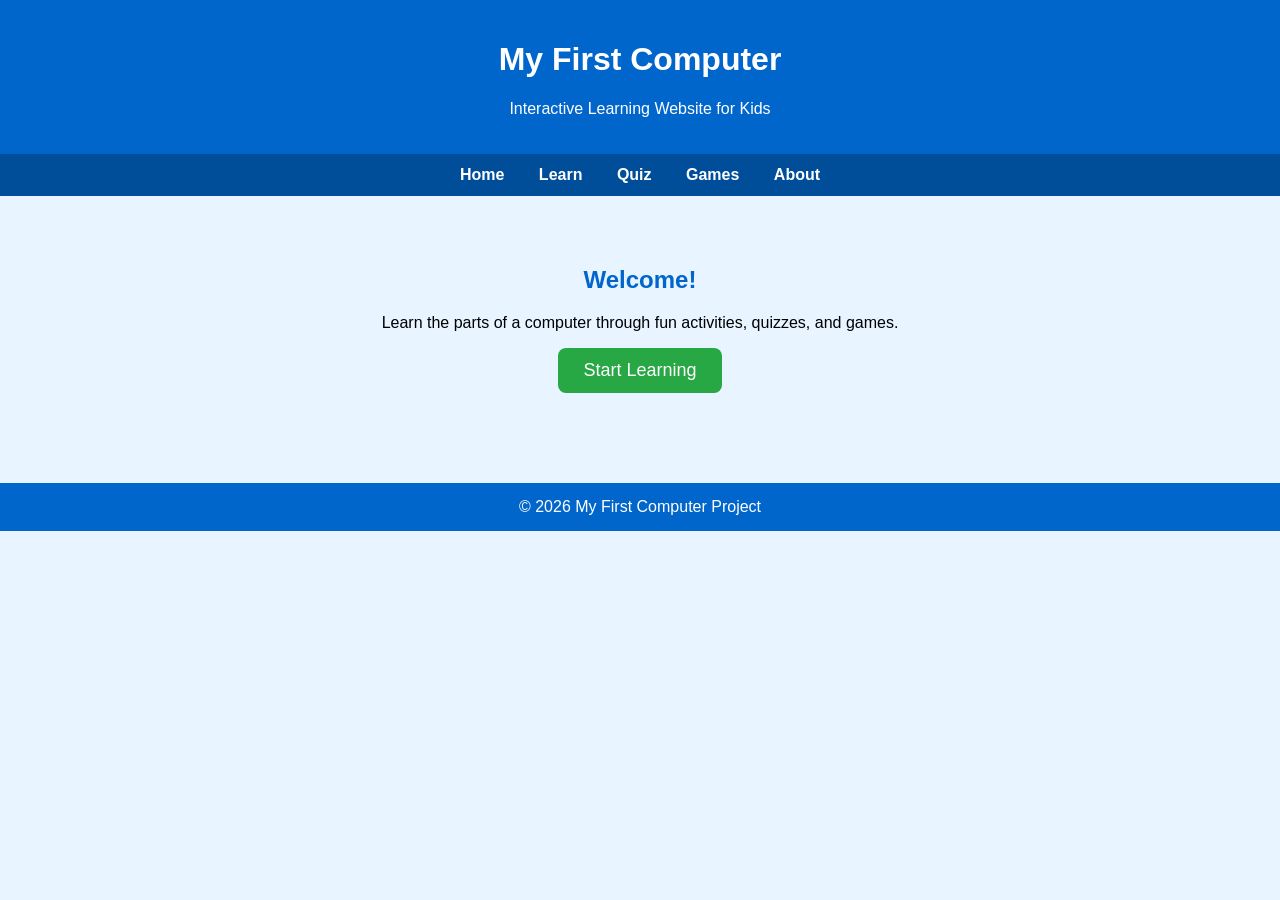
<file: index.html>
<!DOCTYPE html>
<html lang="en">
<head>
<meta charset="UTF-8">
<meta name="viewport" content="width=device-width, initial-scale=1.0">
<title>My First Computer</title>

<style>
body{
    margin:0;
    font-family:Arial, sans-serif;
    background:#e8f4ff;
}

header{
    background:#0066cc;
    color:white;
    text-align:center;
    padding:20px;
}

nav{
    background:#004d99;
    text-align:center;
    padding:12px;
}

nav a{
    color:white;
    text-decoration:none;
    margin:15px;
    font-weight:bold;
}

.hero{
    text-align:center;
    padding:50px;
}

.hero h2{
    color:#0066cc;
}

button{
    background:#28a745;
    color:white;
    border:none;
    padding:12px 25px;
    border-radius:8px;
    font-size:18px;
    cursor:pointer;
}

button:hover{
    background:#218838;
}

footer{
    background:#0066cc;
    color:white;
    text-align:center;
    padding:15px;
    margin-top:40px;
}
</style>

</head>

<body>

<header>
<h1>My First Computer</h1>
<p>Interactive Learning Website for Kids</p>
</header>

<nav>
<a href="#">Home</a>
<a href="#">Learn</a>
<a href="quiz.html">Quiz</a>
<a href="games.html">Games</a>
<a href="about.html">About</a>
</nav>

<div class="hero">
<h2>Welcome!</h2>
<p>Learn the parts of a computer through fun activities, quizzes, and games.</p>

<a href="learn.html">
    <button>Start Learning</button>
</a>
</div>

<footer>
© 2026 My First Computer Project
</footer>
</body>
</html>
</file>
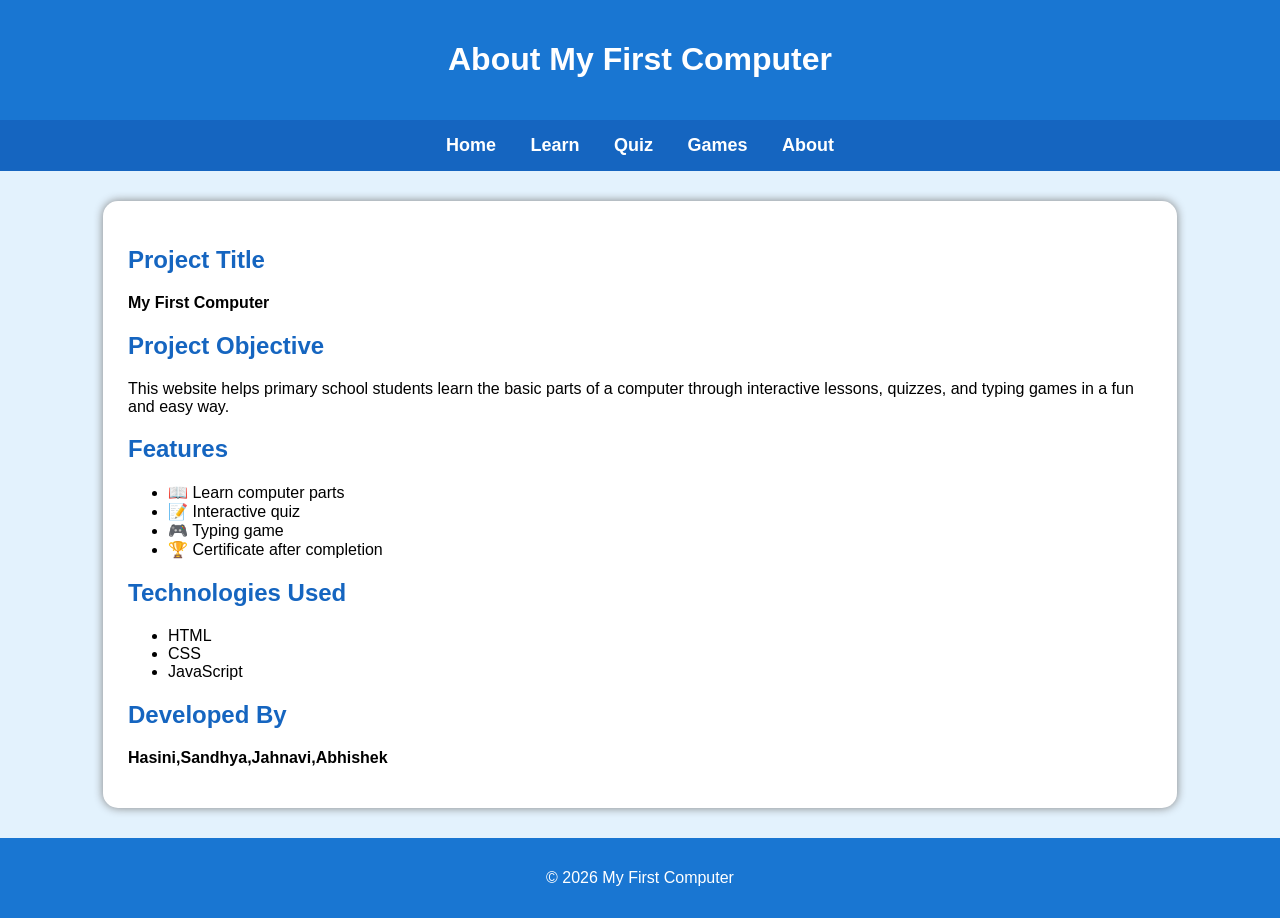
<file: about.html>
<!DOCTYPE html>
<html lang="en">
<head>
<meta charset="UTF-8">
<meta name="viewport" content="width=device-width, initial-scale=1.0">
<title>About</title>
<link rel="stylesheet" href="style.css">
</head>

<body>

<header>
<h1>About My First Computer</h1>
</header>

<nav>
<a href="index.html">Home</a>
<a href="learn.html">Learn</a>
<a href="quiz.html">Quiz</a>
<a href="games.html">Games</a>
<a href="about.html">About</a>
</nav>

<div class="lesson">

<h2>Project Title</h2>
<p><b>My First Computer</b></p>

<h2>Project Objective</h2>
<p>
This website helps primary school students learn the basic parts of a computer through interactive lessons, quizzes, and typing games in a fun and easy way.
</p>

<h2>Features</h2>
<ul>
<li>📖 Learn computer parts</li>
<li>📝 Interactive quiz</li>
<li>🎮 Typing game</li>
<li>🏆 Certificate after completion</li>
</ul>

<h2>Technologies Used</h2>
<ul>
<li>HTML</li>
<li>CSS</li>
<li>JavaScript</li>
</ul>

<h2>Developed By</h2>
<p><b>Hasini,Sandhya,Jahnavi,Abhishek</b></p>

</div>

<footer>
<p>© 2026 My First Computer</p>
</footer>

</body>
</html>
</file>
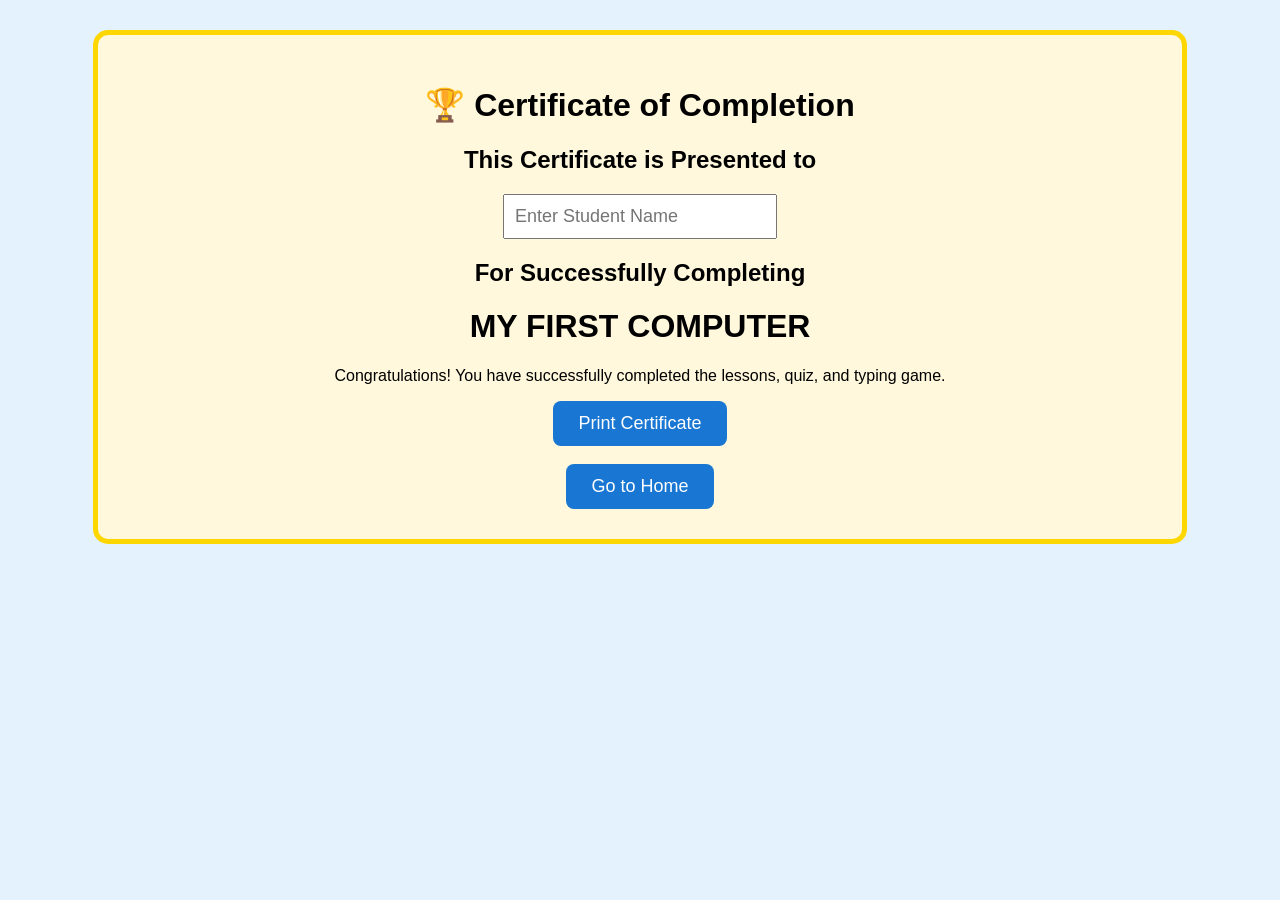
<file: certificate.html>
<!DOCTYPE html>
<html lang="en">
<head>
<meta charset="UTF-8">
<meta name="viewport" content="width=device-width, initial-scale=1.0">
<title>Certificate</title>
<link rel="stylesheet" href="style.css">
</head>

<body>

<div class="certificate">

<h1>🏆 Certificate of Completion</h1>

<h2>This Certificate is Presented to</h2>

<input type="text" placeholder="Enter Student Name">

<h2>For Successfully Completing</h2>

<h1>MY FIRST COMPUTER</h1>

<p>
Congratulations! You have successfully completed the lessons,
quiz, and typing game.
</p>

<button onclick="window.print()">
Print Certificate
</button>

<br><br>

<a href="index.html">
<button>Go to Home</button>
</a>

</div>

</body>
</html>
</file>
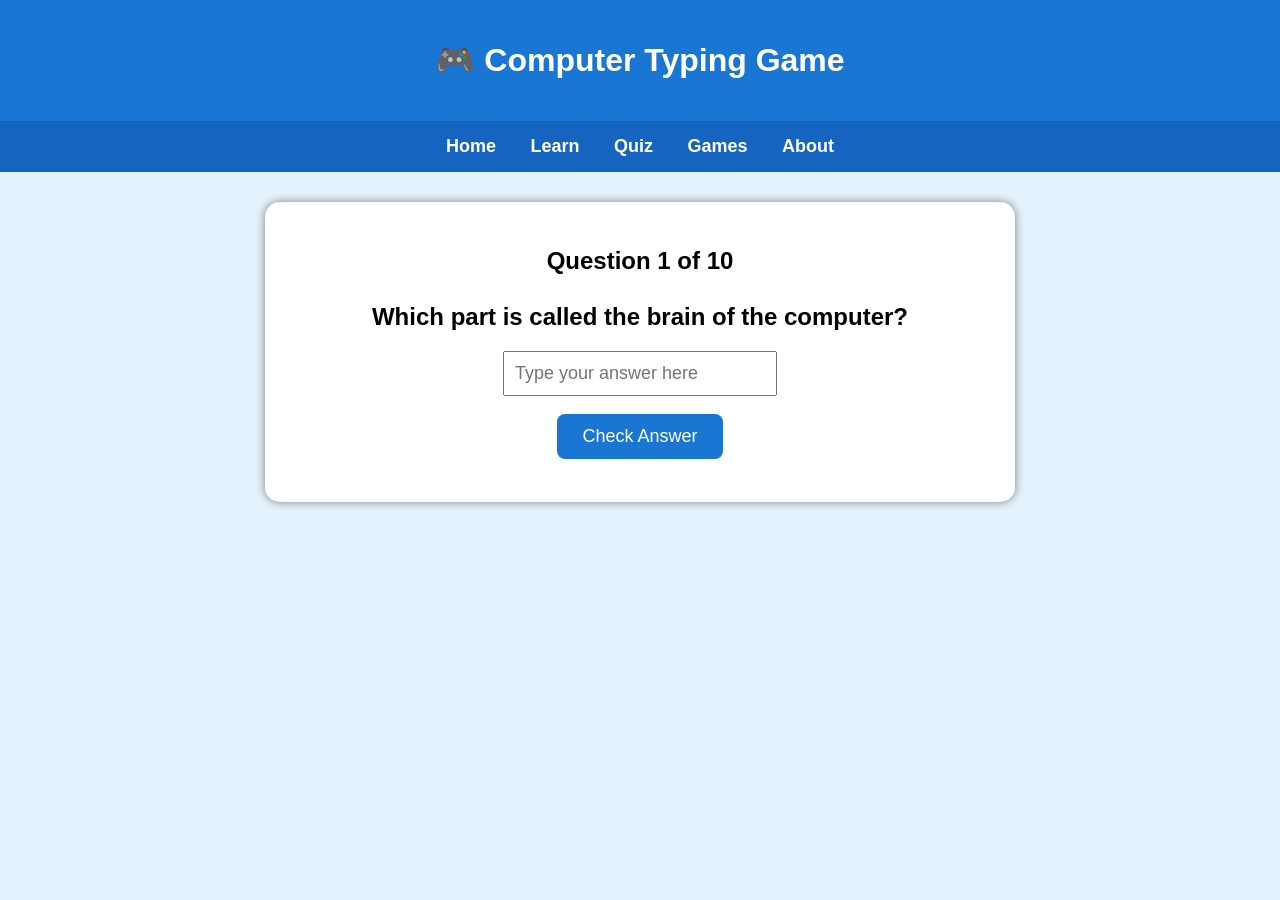
<file: games.html>
<!DOCTYPE html>
<html lang="en">
<head>
    <meta charset="UTF-8">
    <meta name="viewport" content="width=device-width, initial-scale=1.0">
    <title>Computer Typing Game</title>
    <link rel="stylesheet" href="style.css">
</head>
<body>

<header>
    <h1>🎮 Computer Typing Game</h1>
</header>

<nav>
    <a href="index.html">Home</a>
    <a href="learn.html">Learn</a>
    <a href="quiz.html">Quiz</a>
    <a href="games.html">Games</a>
    <a href="about.html">About</a>
</nav>

<div class="game-box">

    <h2 id="gameQuestion"></h2>

    <input
        type="text"
        id="userAnswer"
        placeholder="Type your answer here">

    <br><br>

    <button id="checkBtn">Check Answer</button>

    <button id="nextGameBtn" style="display:none;">
        Next Question →
    </button>

    <h3 id="gameMessage"></h3>

</div>

<script src="game.js"></script>

</body>
</html>
</file>
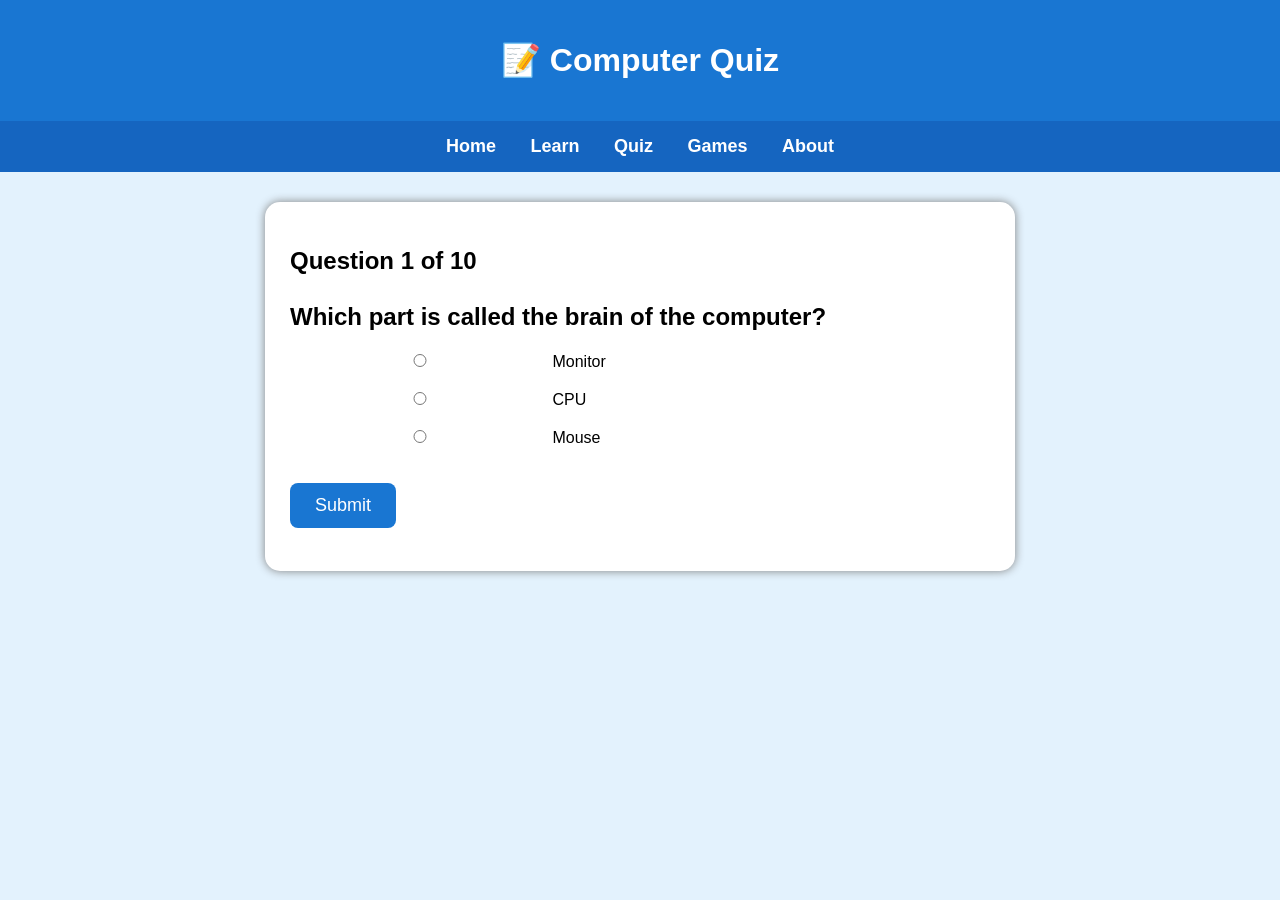
<file: quiz.html>
<!DOCTYPE html>
<html lang="en">
<head>
<meta charset="UTF-8">
<meta name="viewport" content="width=device-width, initial-scale=1.0">
<title>Computer Quiz</title>
<link rel="stylesheet" href="style.css">
</head>

<body>

<header>
<h1>📝 Computer Quiz</h1>
</header>

<nav>
<a href="index.html">Home</a>
<a href="learn.html">Learn</a>
<a href="quiz.html">Quiz</a>
<a href="games.html">Games</a>
<a href="about.html">About</a>
</nav>

<div class="quiz-box">

<h2 id="question"></h2>

<div id="options"></div>

<br>

<button id="submitBtn">Submit</button>

<button id="nextBtn" style="display:none;">Next Question ➜</button>

<h3 id="message"></h3>

</div>

<script src="script.js"></script>

</body>
</html>
</file>
<file: style.css>
/* General Page Style */
body{
    font-family: Arial, sans-serif;
    margin:0;
    padding:0;
    background:#e3f2fd;
}

/* Header */
header{
    background:#1976d2;
    color:white;
    text-align:center;
    padding:20px;
}

/* Navigation */
nav{
    background:#1565c0;
    text-align:center;
    padding:15px;
}

nav a{
    color:white;
    text-decoration:none;
    margin:15px;
    font-size:18px;
    font-weight:bold;
}

nav a:hover{
    color:yellow;
}

/* Lesson Box */
.lesson{
    width:80%;
    margin:30px auto;
    background:white;
    padding:25px;
    border-radius:15px;
    box-shadow:0 0 10px gray;
}

.lesson h2{
    color:#1565c0;
}

/* Quiz Box */
.quiz-box{
    width:80%;
    max-width:700px;
    margin:30px auto;
    background:white;
    padding:25px;
    border-radius:15px;
    box-shadow:0 0 10px gray;
}

/* Game Box */
.game-box{
    width:80%;
    max-width:700px;
    margin:30px auto;
    background:white;
    padding:25px;
    border-radius:15px;
    box-shadow:0 0 10px gray;
    text-align:center;
}

/* Certificate */
.certificate{
    width:80%;
    margin:30px auto;
    background:#fff8dc;
    padding:30px;
    border:5px solid gold;
    border-radius:15px;
    text-align:center;
}

/* Buttons */
button{
    background:#1976d2;
    color:white;
    padding:12px 25px;
    border:none;
    border-radius:8px;
    font-size:18px;
    cursor:pointer;
}

button:hover{
    background:#0d47a1;
}

/* Input Box */
input{
    padding:10px;
    font-size:18px;
    width:250px;
}

/* Footer */
footer{
    background:#1976d2;
    color:white;
    text-align:center;
    padding:15px;
    margin-top:30px;
}
.lesson-page{
    text-align:center;
}

.lesson-page img{
    width:180px;
    margin:20px 0;
}

.lesson-page ul{
    text-align:left;
    display:inline-block;
}

.lesson-page h2{
    color:#1565c0;
}
</file>
